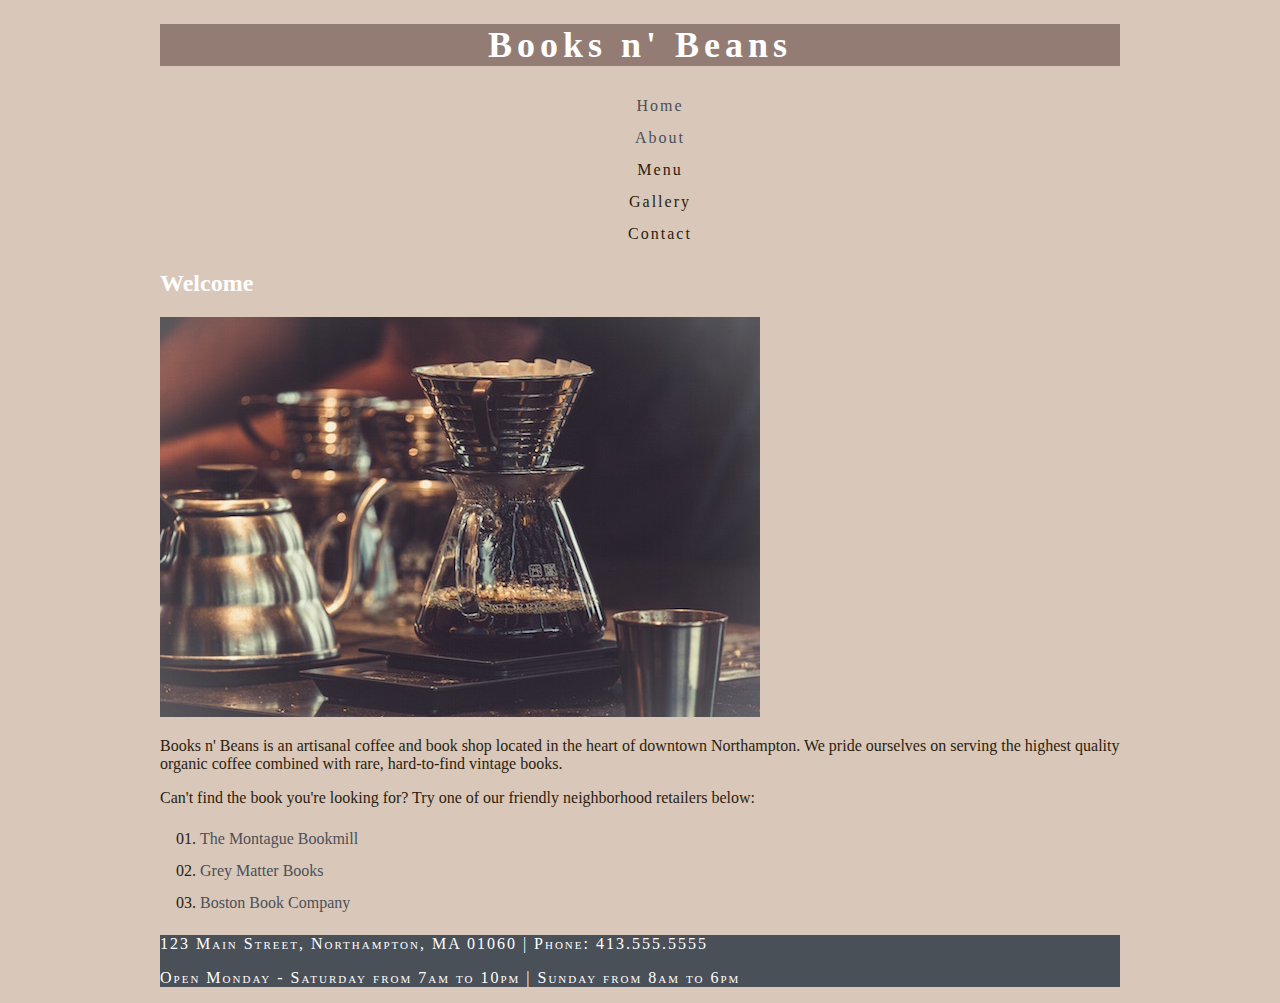
<file: index.html>
<!DOCTYPE html>
<html>
<head>
<meta charset="UTF-8">	
<title>Books n' Beans</title>
<link rel="stylesheet" type="text/css" href="style.css"/>
</head>

<body>
<div id="container">
<div id="header">
<h1>Books n' Beans</h1>
</div>

<div id="main">
<div id="menu">
<ul>
	<li><a href="index.html">Home</a></li>
	<li><a href="about.html">About</a></li>
	<li>Menu</li>
	<li>Gallery</li>
	<li>Contact</li>
</ul>
</div>

<h2>Welcome</h2>
<img src="images/coffee-fancy.jpg" alt="drip coffee">
<p>Books n' Beans is an artisanal coffee and book shop located in the heart of downtown Northampton. We pride ourselves on serving the highest quality organic coffee combined with rare, hard-to-find vintage books.</p>

<p>Can't find the book you're looking for? Try one of our friendly neighborhood retailers below:</p>

<ol>
	<li><a href="http://www.montaguebookmill.com/" target="_blank">The Montague Bookmill</a></li>
	<li><a href="http://www.greymatterbookstore.com/" target="_blank">Grey Matter Books</a></li>
	<li><a href="http://www.rarebook.com/" target="_blank">Boston Book Company</a></li>
</ol>
</div>

<div id="footer">
<p>123 Main Street, Northampton, MA 01060 | Phone: 413.555.5555</p>

<p>Open Monday - Saturday from 7am to 10pm | Sunday from 8am to 6pm</p>
</div>
</div>
</body></html>
</file>
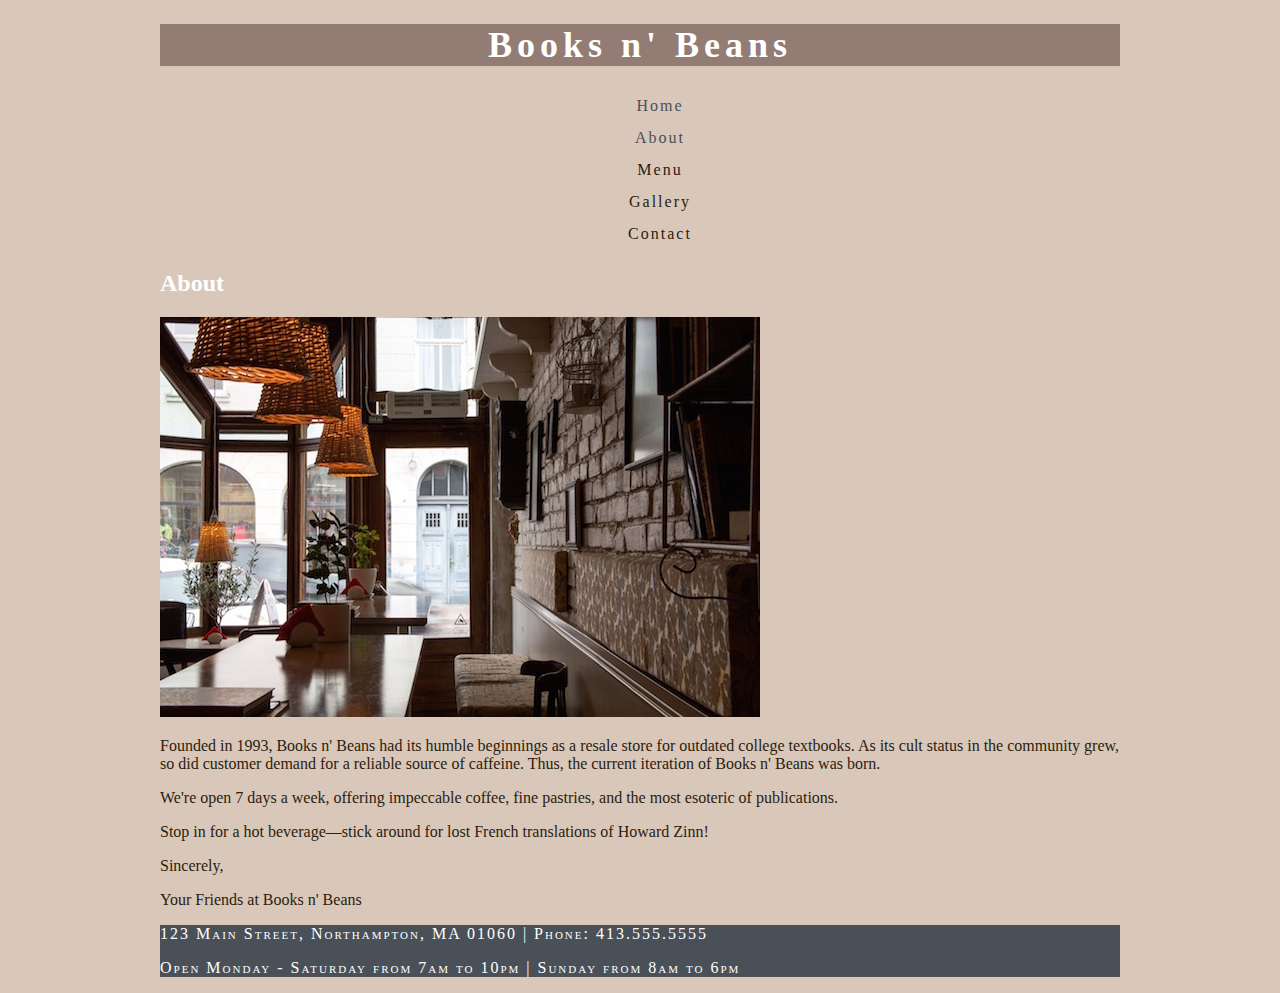
<file: about.html>
<!DOCTYPE html>
<html>
<head>
<meta charset="UTF-8">	
<title>Books n' Beans</title>
<link rel="stylesheet" type="text/css" href="style.css"/>
</head>

<body>
<div id="container">
<div id="header">
	<h1>Books n' Beans</h1>
</div>

<div id="main">
<div id="menu">
	<ul>
	<li><a href="index.html">Home</a></li>
	<li><a href="about.html">About</a></li>
	<li>Menu</li>
	<li>Gallery</li>
	<li>Contact</li>
</ul>
</div>

<h2>About</h2>
<img src="images/coffee-shop.jpg" alt="coffee shop entryway">
	<p>Founded in 1993, Books n' Beans had its humble beginnings as a resale store for outdated college textbooks. As its cult status in the community grew, so did customer demand for a reliable source of caffeine. Thus, the current iteration of Books n' Beans was born.</p>

<p>We're open 7 days a week, offering impeccable coffee, fine pastries, and the most esoteric of publications.</p>

<p>Stop in for a hot beverage—stick around for lost French translations of Howard Zinn!</p>

<p>Sincerely,</p>

<p>Your Friends at Books n' Beans</p>
</div>

<div id="footer">
<p>123 Main Street, Northampton, MA 01060 | Phone: 413.555.5555</p>

<p>Open Monday - Saturday from 7am to 10pm | Sunday from 8am to 6pm</p>
</div>
</div>
</body></html>
</file>
<file: style.css>
/* color pallette  #4F3D55, #D9C7B9, #97ACA5, #5B646D, #937C74   */
body {
    background-color: #D9C7B9;
    font-size: 16px;
    font-family: "Times New Roman";
    color:#2B1D0E;
}
#container {
	width: 960px;
	margin: 0 auto;
	/* this centers the div */
    background-color: #D9C7B9;
}
#header {
	background-color: #937C74;
	font-family: "Gill Sans";
	text-align: center;
}
#main {
    background-color: #D9C7B9;
}
#footer {
	color: #ffffff;
	background-color: #495058;
	/*font-style: italic; */
	letter-spacing:2px;
	font-family: "Gill Sans";
	font-variant: small-caps;
}
h1 {
	font-size: 36px;
	color: #ffffff;
	letter-spacing:5px;
}
h2 {
	font-size: 24px;
	color: #ffffff;
	font-style:bold;
	font-family: "Gill Sans";
}
p {
	font-size: 16px;
}
ol {
	list-style-type: decimal-leading-zero;
	font-size: 16px;
	line-height: 2em;
	/*font-variant: small-caps;*/
}
ul {
	font-size: 16px;
	line-height: 2em;
	/*font-variant: small-caps;*/
	letter-spacing:2px;
}
a {
	text-decoration: none;
	color:#495058;
}
a:hover {
	color:#97ACA5;
}
#menu ul{
	list-style-type: none;
	font-family: "Gill Sans";
	text-align: center;
}
</file>
